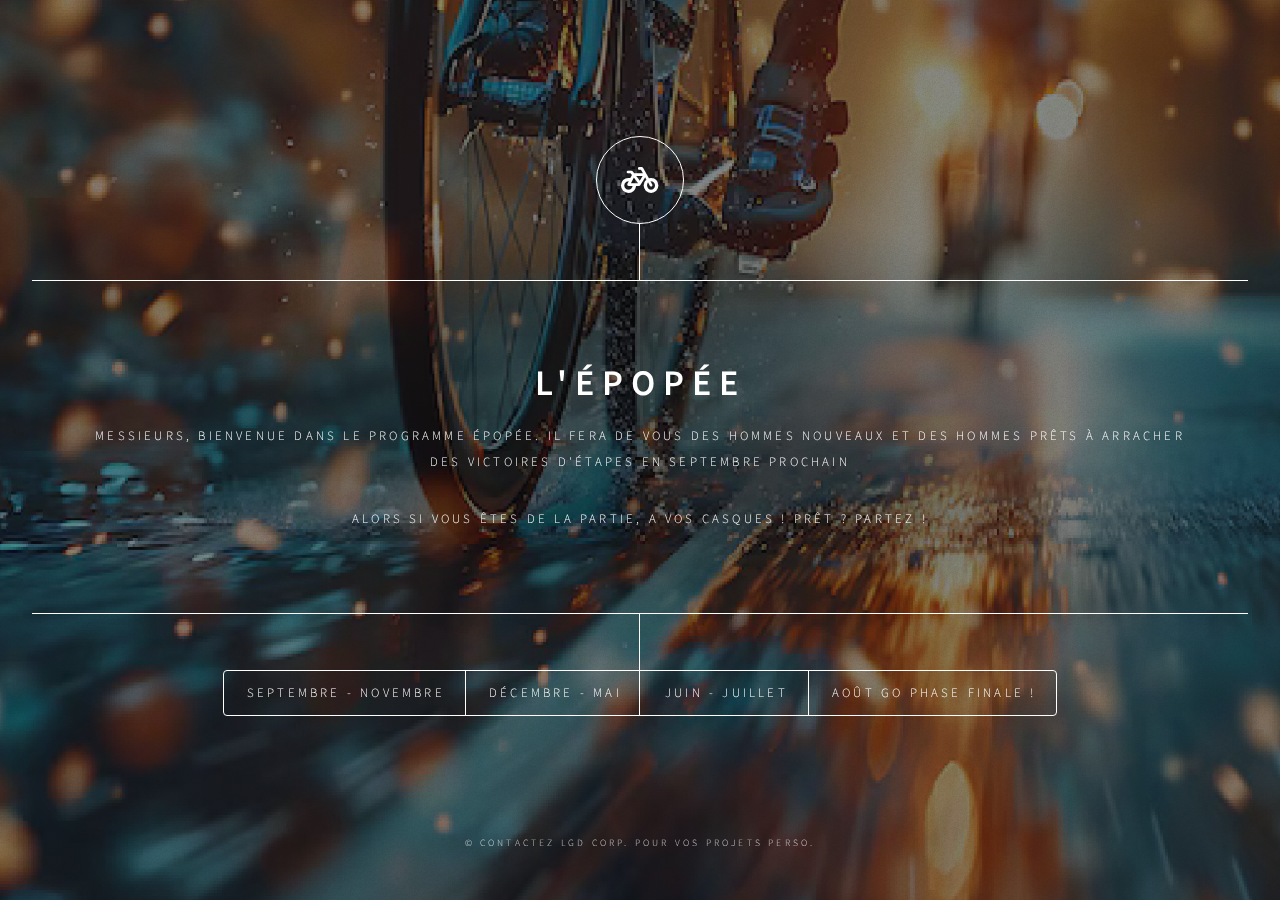
<file: index.html>
<!DOCTYPE HTML>
<html>
	<head>
		<title>Préparation Tour de Normandie Cya World Tour</title>
		<meta charset="utf-8" />
		<meta name="viewport" content="width=device-width, initial-scale=1, user-scalable=no" />
		<link rel="stylesheet" href="assets/css/main.css" />
		<link rel="stylesheet" href="https://cdnjs.cloudflare.com/ajax/libs/font-awesome/6.0.0-beta3/css/all.min.css">
		<noscript><link rel="stylesheet" href="assets/css/noscript.css" /></noscript>
	</head>
	<body class="is-preload">

		<!-- Wrapper -->
			<div id="wrapper">

				<!-- Header -->
					<header id="header">
						<div class="logo">
							<span class="fa-solid fa-bicycle"></span>
						</div>
						<div class="content">
							<div class="inner">
								<h1>L'ÉPOPÉE</h1>
								<p>Messieurs, bienvenue dans le programme ÉPOPÉE. Il fera de vous des hommes nouveaux et des hommes prêts à arracher des victoires d'étapes en Septembre prochain </p>
								<p>Alors si vous êtes de la partie, A VOS CASQUES ! PRÊT ? PARTEZ !</p>
							</div>
						</div>
						<nav>
							<ul>
								<li><a href="#intro">Septembre - Novembre</a></li>
								<li><a href="#work">Décembre - Mai</a></li>
								<li><a href="#contact">Juin - Juillet</a></li>
								<li><a href="#element"> Août Go Phase finale ! </a></li>
							</ul>
						</nav>
					</header>

				<!-- Main -->
					<div id="main">

						<!-- Intro -->
						<article id="intro">
							<div id="navigation">
								<a id="prevArrow" class="nav-arrow" href="index.html"><i class="fas fa-arrow-left"></i></a>
								<a id="nextArrow" class="nav-arrow" href="#work"><i class="fas fa-arrow-right"></i></a>
							</div>
							<h2 class="major center-title">Septembre - Novembre</h2>
							<span class="image main"><img src="images/Remise_en_forme.jpg" alt="" /></span>
							<p>Durée : <strong>8 Semaines</strong>.<br> Phase : <strong>Préparation générale</strong> </p>

							<!-- Table -->
							<table>
								<thead>
									<tr>
										<th>Fréquence</th>
										<th>Type d'effort</th>
										<th>Description</th>
									</tr>
								</thead>
								<tbody>
									<tr>
										<td>2x par semaine</td>
										<td>Endurance / Cardio</td>
										<td>Rythme modéré, Course ou Natation Objectif : 45-60min</td>
									</tr>
									<tr>
										<td>2x par semaine</td>
										<td>Renforcement musculaire</td>
										<td>3 séries: <br> 10 Squats , 20 fentes, 1min planche, 15 pompes</td>
									</tr>
									<tr>
										<td>1x par semaine</td>
										<td>Souplesse / Mobilité</td>
										<td>Yoga ou stretching pour améliorer la flexibilité et prévenir les blessures.</td>
									</tr>
								</tbody>
							</table>
						</article>

						<!-- Work -->
							<article id="work">
								<div id="navigation">
									<a id="prevArrow" class="nav-arrow" href="#intro"><i class="fas fa-arrow-left"></i></a>
									<a id="nextArrow" class="nav-arrow" href="#contact"><i class="fas fa-arrow-right"></i></a>
								</div>
								<h2 class="major center-title">Décembre - Mai</h2>
								<span class="image main"><img src="images/Bien_en_forme.jpg" alt="" /></span>
								<p>Durée : <strong>16 Semaines</strong>.<br> Phase : <strong>Perfectionnement de l'état général</strong> </p>

								<table>
									<thead>
										<tr>
											<th>Fréquence</th>
											<th>Type d'effort</th>
											<th>Description</th>
										</tr>
									</thead>
									<tbody>
										<tr>
											<td>1x par semaine</td>
											<td>Endurance longue</td>
											<td>Rythme constant, Course <br> Objectif : 60-90 min</td>
										</tr>
										<tr>
											<td>2x par semaine</td>
											<td>Resistance à l'effort</td>
											<td>Fractionné de haute intensité <br> 5 min echauffement lent <br> 10 rep (30 sec intense - 30 sec lent) <br> 5 min de récup</td>
										</tr>
										<tr>
											<td>2x par semaine</td>
											<td>Renforcement musculaire lesté</td>
											<td>3 séries: <br> 15 Squats , 20 fentes, 1'30 planche, 20 pompes</td>
										</tr>
									</tbody>
								</table>
							</article>

						<!-- Contact -->
						<article id="contact">
							<div id="navigation">
								<a id="prevArrow" class="nav-arrow" href="#work"><i class="fas fa-arrow-left"></i></a>
								<a id="nextArrow" class="nav-arrow" href="#element"><i class="fas fa-arrow-right"></i></a>
							</div>
							<h2 class="major center-title">Juin - Juillet</h2>
							<span class="image main"><img src="images/cycliste_débutant.jpg" alt="" /></span>
							<p>Durée : <strong>8 Semaines</strong>.<br> Phase : <strong>Prise en main du vélo</strong> </p>
							
							<!-- Tableau pour la semaine A -->
							<h3>Semaine A</h3>
							<table>
								<thead>
									<tr>
										<th>Fréquence</th>
										<th>Type d'effort</th>
										<th>Description</th>
									</tr>
								</thead>
								<tbody>
									<tr>
										<td>2x par semaine</td>
										<td>Sorties en vélo longues</td>
										<td>1h30-2h à intensité modérée. Focus sur la technique (positionnement, pédalage fluide).</td>
									</tr>
									<tr>
										<td>1x par semaine</td>
										<td>Renforcement musculaire ciblé</td>
										<td>Séance avec un focus sur les jambes <br>
											3 série :  10 squats, 20 fentes, 16 squats bulgare.</td>
									</tr>
									<tr>
										<td>1x par semaine</td>
										<td>Cardio croisé</td>
										<td>Course ou natation pour maintenir l’endurance<br> Pas de vitesse, 45min</td>
									</tr>
								</tbody>
							</table>
							
							<!-- Tableau pour la semaine B -->
							<h3>Semaine B</h3>
							<table>
								<thead>
									<tr>
										<th>Fréquence</th>
										<th>Type d'effort</th>
										<th>Description</th>
									</tr>
								</thead>
								<tbody>
									<tr>
										<td>1x par semaine</td>
										<td>Fractionnés en vélo</td>
										<td>Sortie Soutenue avec accélérations en côtes ou sprints pour améliorer la puissance.</td>
									</tr>
									<tr>
										<td>1x par semaine</td>
										<td>Sorties longues</td>
										<td>Sortie de 2h30-3h, travaille sur la gestion d’effort et l’endurance.</td>
									</tr>
									<tr>
										<td>1x par semaine</td>
										<td>Renforcement musculaire léger</td>
										<td>Même programme, réduction des charges / répétitions pour éviter de surcharger le corps.</td>
									</tr>
								</tbody>
							</table>	
						</article>
						
						<!-- Elements -->
						<article id="element">
							<div id="navigation">
								<a id="prevArrow" class="nav-arrow" href="#contact"><i class="fas fa-arrow-left"></i></a>
							</div>
							<h2 class="major center-title">Août - maillot Jaune</h2>
							<span class="image main"><img src="images/champions.jpg" alt="" /></span>
							<p>Durée : <strong>3 Semaines</strong>.<br> Phase : <strong>Objectif champions du monde</strong> </p>

							<table>
								<thead>
									<tr>
										<th>Fréquence</th>
										<th>Type d'effort</th>
										<th>Description</th>
									</tr>
								</thead>
								<tbody>
									<tr>
										<td>1x par semaine</td>
										<td>Simulation de course</td>
										<td>100km dans les puys d'auvergne <br> Objectif : reproduire notre course, apprendre à rouler ensemble</td>
									</tr>
									<tr>
										<td>1x par semaine</td>
										<td>Sortie de 3 ou 4 heures</td>
										<td>Endurance de longue durée</td>
									</tr>
									<tr>
										<td>Les autres jours</td>
										<td>Repos actif et récupération</td>
										<td>Priorise la récupération avec du stretching, du yoga, et de courtes sorties à faible intensité</td>
									</tr>
								</tbody>
							</table>
						</article>
					</article>
					</div>

				<!-- Footer -->
					<footer id="footer">
						<p class="copyright">&copy; Contactez LGD Corp. pour vos projets perso</a>.</p>
					</footer>

			</div>

		<!-- BG -->
			<div id="bg"></div>

		<!-- Scripts -->
			<script src="assets/js/jquery.min.js"></script>
			<script src="assets/js/browser.min.js"></script>
			<script src="assets/js/breakpoints.min.js"></script>
			<script src="assets/js/util.js"></script>
			<script src="assets/js/main.js"></script>

	</body>
</html>
</file>
<file: assets/css/noscript.css>
/*
	Dimension by HTML5 UP
	html5up.net | @ajlkn
	Free for personal and commercial use under the CCA 3.0 license (html5up.net/license)
*/

/* BG */

	body.is-preload #bg:before {
		background-color: transparent;
	}

/* Header */

	body.is-preload #header {
		-moz-filter: none;
		-webkit-filter: none;
		-ms-filter: none;
		filter: none;
	}

		body.is-preload #header > * {
			opacity: 1;
		}

		body.is-preload #header .content .inner {
			max-height: none;
			padding: 3rem 2rem;
			opacity: 1;
		}

/* Main */

	#main article {
		opacity: 1;
		margin: 4rem 0 0 0;
	}
</file>
<file: assets/css/main.css>
@import url(fontawesome-all.min.css);
@import url("https://fonts.googleapis.com/css?family=Source+Sans+Pro:300italic,600italic,300,600");

/*
	Dimension by HTML5 UP
	html5up.net | @ajlkn
	Free for personal and commercial use under the CCA 3.0 license (html5up.net/license)
*/

html, body, div, span, applet, object,
iframe, h1, h2, h3, h4, h5, h6, p, blockquote,
pre, a, abbr, acronym, address, big, cite,
code, del, dfn, em, img, ins, kbd, q, s, samp,
small, strike, strong, sub, sup, tt, var, b,
u, i, center, dl, dt, dd, ol, ul, li, fieldset,
form, label, legend, table, caption, tbody,
tfoot, thead, tr, th, td, article, aside,
canvas, details, embed, figure, figcaption,
footer, header, hgroup, menu, nav, output, ruby,
section, summary, time, mark, audio, video {
	margin: 0;
	padding: 0;
	border: 0;
	font-size: 100%;
	font: inherit;
	vertical-align: baseline;}

article, aside, details, figcaption, figure,
footer, header, hgroup, menu, nav, section {
	display: block;}

body {
	line-height: 1;
}

ol, ul {
	list-style: none;
}

blockquote, q {
	quotes: none;
}

	blockquote:before, blockquote:after, q:before, q:after {
		content: '';
		content: none;
	}

table {
	border-collapse: collapse;
	border-spacing: 0;
}

body {
	-webkit-text-size-adjust: none;
}

mark {
	background-color: transparent;
	color: inherit;
}

input::-moz-focus-inner {
	border: 0;
	padding: 0;
}

input, select, textarea {
	-moz-appearance: none;
	-webkit-appearance: none;
	-ms-appearance: none;
	appearance: none;
}

/* Basic */

	@-ms-viewport {
		width: device-width;
	}

	@media screen and (max-width: 480px) {

		html, body {
			min-width: 320px;
		}

	}

	html {
		box-sizing: border-box;
	}

	*, *:before, *:after {
		box-sizing: inherit;
	}

	body {
		background: #1b1f22;
	}

		body.is-preload *, body.is-preload *:before, body.is-preload *:after {
			-moz-animation: none !important;
			-webkit-animation: none !important;
			-ms-animation: none !important;
			animation: none !important;
			-moz-transition: none !important;
			-webkit-transition: none !important;
			-ms-transition: none !important;
			transition: none !important;
		}

/* Type */

	html {
		font-size: 16pt;
	}

		@media screen and (max-width: 1680px) {

			html {
				font-size: 12pt;
			}

		}

		@media screen and (max-width: 736px) {

			html {
				font-size: 11pt;
			}

		}

		@media screen and (max-width: 360px) {

			html {
				font-size: 10pt;
			}

		}

	body, input, select, textarea {
		color: #ffffff;
		font-family: "Source Sans Pro", sans-serif;
		font-weight: 300;
		font-size: 1rem;
		line-height: 1.65;
	}

	a {
		-moz-transition: color 0.2s ease-in-out, background-color 0.2s ease-in-out, border-bottom-color 0.2s ease-in-out;
		-webkit-transition: color 0.2s ease-in-out, background-color 0.2s ease-in-out, border-bottom-color 0.2s ease-in-out;
		-ms-transition: color 0.2s ease-in-out, background-color 0.2s ease-in-out, border-bottom-color 0.2s ease-in-out;
		transition: color 0.2s ease-in-out, background-color 0.2s ease-in-out, border-bottom-color 0.2s ease-in-out;
		border-bottom: dotted 1px rgba(255, 255, 255, 0.5);
		text-decoration: none;
		color: inherit;
	}

		a:hover {
			border-bottom-color: transparent;
		}

	strong, b {
		color: #ffffff;
		font-weight: 600;
	}

	em, i {
		font-style: italic;
	}

	p {
		margin: 0 0 2rem 0;
	}

	h1, h2, h3, h4, h5, h6 {
		color: #ffffff;
		font-weight: 600;
		line-height: 1.5;
		margin: 0 0 1rem 0;
		text-transform: uppercase;
		letter-spacing: 0.2rem;
	}

		h1 a, h2 a, h3 a, h4 a, h5 a, h6 a {
			color: inherit;
			text-decoration: none;
		}

		h1.major, h3.major, h4.major, h5.major, h6.major {
			border-bottom: solid 1px #ffffff;
			width: -moz-max-content;
			width: -webkit-max-content;
			width: -ms-max-content;
			width: max-content;
			padding-bottom: 0.5rem;
			margin: 0 0 2rem 0;
		}

	h1 {
		font-size: 2.25rem;
		line-height: 1.3;
		letter-spacing: 0.5rem;
	}

	h2 {
		font-size: 1.5rem;
		line-height: 1.4;
		letter-spacing: 0.5rem;
	}

	h3 {
		font-size: 1rem;
	}

	h4 {
		font-size: 0.8rem;
	}

	h5 {
		font-size: 0.7rem;
	}

	h6 {
		font-size: 0.6rem;
	}

	@media screen and (max-width: 736px) {

		h1 {
			font-size: 1.75rem;
			line-height: 1.4;
		}

		h2 {
			font-size: 1.25em;
			line-height: 1.5;
		}

	}

	sub {
		font-size: 0.8rem;
		position: relative;
		top: 0.5rem;
	}

	sup {
		font-size: 0.8rem;
		position: relative;
		top: -0.5rem;
	}

	blockquote {
		border-left: solid 4px #ffffff;
		font-style: italic;
		margin: 0 0 2rem 0;
		padding: 0.5rem 0 0.5rem 2rem;
	}

	code {
		background: rgba(255, 255, 255, 0.075);
		border-radius: 4px;
		font-family: "Courier New", monospace;
		font-size: 0.9rem;
		margin: 0 0.25rem;
		padding: 0.25rem 0.65rem;
	}

	pre {
		-webkit-overflow-scrolling: touch;
		font-family: "Courier New", monospace;
		font-size: 0.9rem;
		margin: 0 0 2rem 0;
	}

		pre code {
			display: block;
			line-height: 1.75;
			padding: 1rem 1.5rem;
			overflow-x: auto;
		}

	hr {
		border: 0;
		border-bottom: solid 1px #ffffff;
		margin: 2.75rem 0;
	}

	.align-left {
		text-align:center;
	}

	.align-center {
		text-align: center;
	}

	.align-right {
		text-align: right;
	}

/* Form */

	form {
		margin: 0 0 2rem 0;
	}

		form > :last-child {
			margin-bottom: 0;
		}

		form > .fields {
			display: -moz-flex;
			display: -webkit-flex;
			display: -ms-flex;
			display: flex;
			-moz-flex-wrap: wrap;
			-webkit-flex-wrap: wrap;
			-ms-flex-wrap: wrap;
			flex-wrap: wrap;
			width: calc(100% + 3rem);
			margin: -1.5rem 0 2rem -1.5rem;
		}

			form > .fields > .field {
				-moz-flex-grow: 0;
				-webkit-flex-grow: 0;
				-ms-flex-grow: 0;
				flex-grow: 0;
				-moz-flex-shrink: 0;
				-webkit-flex-shrink: 0;
				-ms-flex-shrink: 0;
				flex-shrink: 0;
				padding: 1.5rem 0 0 1.5rem;
				width: calc(100% - 1.5rem);
			}

				form > .fields > .field.half {
					width: calc(50% - 0.75rem);
				}

				form > .fields > .field.third {
					width: calc(100%/3 - 0.5rem);
				}

				form > .fields > .field.quarter {
					width: calc(25% - 0.375rem);
				}

		@media screen and (max-width: 480px) {

			form > .fields {
				width: calc(100% + 3rem);
				margin: -1.5rem 0 2rem -1.5rem;
			}

				form > .fields > .field {
					padding: 1.5rem 0 0 1.5rem;
					width: calc(100% - 1.5rem);
				}

					form > .fields > .field.half {
						width: calc(100% - 1.5rem);
					}

					form > .fields > .field.third {
						width: calc(100% - 1.5rem);
					}

					form > .fields > .field.quarter {
						width: calc(100% - 1.5rem);
					}

		}

	label {
		color: #ffffff;
		display: block;
		font-size: 0.8rem;
		font-weight: 300;
		letter-spacing: 0.2rem;
		line-height: 1.5;
		margin: 0 0 1rem 0;
		text-transform: uppercase;
	}

	input[type="text"],
	input[type="password"],
	input[type="email"],
	input[type="tel"],
	select,
	textarea {
		-moz-appearance: none;
		-webkit-appearance: none;
		-ms-appearance: none;
		appearance: none;
		-moz-transition: border-color 0.2s ease-in-out, box-shadow 0.2s ease-in-out, background-color 0.2s ease-in-out;
		-webkit-transition: border-color 0.2s ease-in-out, box-shadow 0.2s ease-in-out, background-color 0.2s ease-in-out;
		-ms-transition: border-color 0.2s ease-in-out, box-shadow 0.2s ease-in-out, background-color 0.2s ease-in-out;
		transition: border-color 0.2s ease-in-out, box-shadow 0.2s ease-in-out, background-color 0.2s ease-in-out;
		background-color: transparent;
		border-radius: 4px;
		border: solid 1px #ffffff;
		color: inherit;
		display: block;
		outline: 0;
		padding: 0 1rem;
		text-decoration: none;
		width: 100%;
	}

		input[type="text"]:invalid,
		input[type="password"]:invalid,
		input[type="email"]:invalid,
		input[type="tel"]:invalid,
		select:invalid,
		textarea:invalid {
			box-shadow: none;
		}

		input[type="text"]:focus,
		input[type="password"]:focus,
		input[type="email"]:focus,
		input[type="tel"]:focus,
		select:focus,
		textarea:focus {
			background: rgba(255, 255, 255, 0.075);
			border-color: #ffffff;
			box-shadow: 0 0 0 1px #ffffff;
		}

	select {
		background-image: url("data:image/svg+xml;charset=utf8,%3Csvg xmlns='http://www.w3.org/2000/svg' width='40' height='40' preserveAspectRatio='none' viewBox='0 0 40 40'%3E%3Cpath d='M9.4,12.3l10.4,10.4l10.4-10.4c0.2-0.2,0.5-0.4,0.9-0.4c0.3,0,0.6,0.1,0.9,0.4l3.3,3.3c0.2,0.2,0.4,0.5,0.4,0.9 c0,0.4-0.1,0.6-0.4,0.9L20.7,31.9c-0.2,0.2-0.5,0.4-0.9,0.4c-0.3,0-0.6-0.1-0.9-0.4L4.3,17.3c-0.2-0.2-0.4-0.5-0.4-0.9 c0-0.4,0.1-0.6,0.4-0.9l3.3-3.3c0.2-0.2,0.5-0.4,0.9-0.4S9.1,12.1,9.4,12.3z' fill='%23ffffff' /%3E%3C/svg%3E");
		background-size: 1.25rem;
		background-repeat: no-repeat;
		background-position: calc(100% - 1rem) center;
		height: 2.75rem;
		padding-right: 2.75rem;
		text-overflow: ellipsis;
	}

		select option {
			color: #ffffff;
			background: #1b1f22;
		}

		select:focus::-ms-value {
			background-color: transparent;
		}

		select::-ms-expand {
			display: none;
		}

	input[type="text"],
	input[type="password"],
	input[type="email"],
	select {
		height: 2.75rem;
	}

	textarea {
		padding: 0.75rem 1rem;
	}

	input[type="checkbox"],
	input[type="radio"] {
		-moz-appearance: none;
		-webkit-appearance: none;
		-ms-appearance: none;
		appearance: none;
		display: block;
		float: left;
		margin-right: -2rem;
		opacity: 0;
		width: 1rem;
		z-index: -1;
	}

		input[type="checkbox"] + label,
		input[type="radio"] + label {
			text-decoration: none;
			-moz-user-select: none;
			-webkit-user-select: none;
			-ms-user-select: none;
			user-select: none;
			color: #ffffff;
			cursor: pointer;
			display: inline-block;
			font-size: 0.8rem;
			font-weight: 300;
			margin: 0 0 0.5rem 0;
			padding-left: 2.65rem;
			padding-right: 0.75rem;
			position: relative;
		}

			input[type="checkbox"] + label:before,
			input[type="radio"] + label:before {
				-moz-osx-font-smoothing: grayscale;
				-webkit-font-smoothing: antialiased;
				display: inline-block;
				font-style: normal;
				font-variant: normal;
				text-rendering: auto;
				line-height: 1;
				text-transform: none !important;
				font-family: 'Font Awesome 5 Free';
				font-weight: 900;
			}

			input[type="checkbox"] + label:before,
			input[type="radio"] + label:before {
				-moz-transition: border-color 0.2s ease-in-out, box-shadow 0.2s ease-in-out, background-color 0.2s ease-in-out;
				-webkit-transition: border-color 0.2s ease-in-out, box-shadow 0.2s ease-in-out, background-color 0.2s ease-in-out;
				-ms-transition: border-color 0.2s ease-in-out, box-shadow 0.2s ease-in-out, background-color 0.2s ease-in-out;
				transition: border-color 0.2s ease-in-out, box-shadow 0.2s ease-in-out, background-color 0.2s ease-in-out;
				border-radius: 4px;
				border: solid 1px #ffffff;
				content: '';
				display: inline-block;
				height: 1.65rem;
				left: 0;
				line-height: 1.65rem;
				position: absolute;
				text-align: center;
				top: -0.15rem;
				width: 1.65rem;
			}

		input[type="checkbox"]:checked + label:before,
		input[type="radio"]:checked + label:before {
			background: #ffffff !important;
			border-color: #ffffff !important;
			color: #1b1f22;
			content: '\f00c';
		}

		input[type="checkbox"]:focus + label:before,
		input[type="radio"]:focus + label:before {
			background: rgba(255, 255, 255, 0.075);
			border-color: #ffffff;
			box-shadow: 0 0 0 1px #ffffff;
		}

	input[type="checkbox"] + label:before {
		border-radius: 4px;
	}

	input[type="radio"] + label:before {
		border-radius: 100%;
	}

	::-webkit-input-placeholder {
		color: rgba(255, 255, 255, 0.5) !important;
		opacity: 1.0;
	}

	:-moz-placeholder {
		color: rgba(255, 255, 255, 0.5) !important;
		opacity: 1.0;
	}

	::-moz-placeholder {
		color: rgba(255, 255, 255, 0.5) !important;
		opacity: 1.0;
	}

	:-ms-input-placeholder {
		color: rgba(255, 255, 255, 0.5) !important;
		opacity: 1.0;
	}

	.formerize-placeholder {
		color: rgba(255, 255, 255, 0.5) !important;
		opacity: 1.0;
	}

/* Box */

	.box {
		border-radius: 4px;
		border: solid 1px #ffffff;
		margin-bottom: 2rem;
		padding: 1.5em;
	}

		.box > :last-child,
		.box > :last-child > :last-child,
		.box > :last-child > :last-child > :last-child {
			margin-bottom: 0;
		}

		.box.alt {
			border: 0;
			border-radius: 0;
			padding: 0;
		}

/* Icon */

	.icon {
		text-decoration: none;
		border-bottom: none;
		position: relative;
	}

		.icon:before {
			-moz-osx-font-smoothing: grayscale;
			-webkit-font-smoothing: antialiased;
			display: inline-block;
			font-style: normal;
			font-variant: normal;
			text-rendering: auto;
			line-height: 1;
			text-transform: none !important;
			font-family: 'Font Awesome 5 Free';
			font-weight: 400;
		}

		.icon > .label {
			display: none;
		}

		.icon:before {
			line-height: inherit;
		}

		.icon.solid:before {
			font-weight: 900;
		}

		.icon.brands:before {
			font-family: 'Font Awesome 5 Brands';
		}

/* Image */

	.image {
		border-radius: 4px;
		border: 0;
		display: inline-block;
		position: relative;
	}

		.image:before {
			pointer-events: none;
			background-image: url("../../images/overlay.png");
			background-color: rgba(19, 21, 25, 0.5);
			border-radius: 4px;
			content: '';
			display: block;
			height: 100%;
			left: 0;
			opacity: 0.5;
			position: absolute;
			top: 0;
			width: 100%;
		}

		.image img {
			border-radius: 4px;
			display: block;
		}

		.image.left, .image.right {
			max-width: 40%;
		}

			.image.left img, .image.right img {
				width: 100%;
			}

		.image.left {
			float: left;
			padding: 0 1.5em 1em 0;
			top: 0.25em;
		}

		.image.right {
			float: right;
			padding: 0 0 1em 1.5em;
			top: 0.25em;
		}

		.image.fit {
			display: block;
			margin: 0 0 2rem 0;
			width: 100%;
		}

			.image.fit img {
				width: 100%;
			}

		.image.main {
			display: block;
			margin: 2.5rem 0;
			width: 100%;
		}

			.image.main img {
				width: 100%;
			}

		@media screen and (max-width: 736px) {

			.image.main {
				margin: 2rem 0;
			}

		}

		@media screen and (max-width: 480px) {

			.image.main {
				margin: 1.5rem 0;
			}

		}

/* List */

	ol {
		list-style: decimal;
		margin: 0 0 2rem 0;
		padding-left: 1.25em;
	}

		ol li {
			padding-left: 0.25em;
		}

	ul {
		list-style: disc;
		margin: 0 0 2rem 0;
		padding-left: 1em;
	}

		ul li {
			padding-left: 0.5em;
		}

		ul.alt {
			list-style: none;
			padding-left: 0;
		}

			ul.alt li {
				border-top: solid 1px #ffffff;
				padding: 0.5em 0;
			}

				ul.alt li:first-child {
					border-top: 0;
					padding-top: 0;
				}

	dl {
		margin: 0 0 2rem 0;
	}

		dl dt {
			display: block;
			font-weight: 600;
			margin: 0 0 1rem 0;
		}

		dl dd {
			margin-left: 2rem;
		}

/* Actions */

	ul.actions {
		display: -moz-flex;
		display: -webkit-flex;
		display: -ms-flex;
		display: flex;
		cursor: default;
		list-style: none;
		margin-left: -1rem;
		padding-left: 0;
	}

		ul.actions li {
			padding: 0 0 0 1rem;
			vertical-align: middle;
		}

		ul.actions.special {
			-moz-justify-content: center;
			-webkit-justify-content: center;
			-ms-justify-content: center;
			justify-content: center;
			width: 100%;
			margin-left: 0;
		}

			ul.actions.special li:first-child {
				padding-left: 0;
			}

		ul.actions.stacked {
			-moz-flex-direction: column;
			-webkit-flex-direction: column;
			-ms-flex-direction: column;
			flex-direction: column;
			margin-left: 0;
		}

			ul.actions.stacked li {
				padding: 1.3rem 0 0 0;
			}

				ul.actions.stacked li:first-child {
					padding-top: 0;
				}

		ul.actions.fit {
			width: calc(100% + 1rem);
		}

			ul.actions.fit li {
				-moz-flex-grow: 1;
				-webkit-flex-grow: 1;
				-ms-flex-grow: 1;
				flex-grow: 1;
				-moz-flex-shrink: 1;
				-webkit-flex-shrink: 1;
				-ms-flex-shrink: 1;
				flex-shrink: 1;
				width: 100%;
			}

				ul.actions.fit li > * {
					width: 100%;
				}

			ul.actions.fit.stacked {
				width: 100%;
			}

		@media screen and (max-width: 480px) {

			ul.actions:not(.fixed) {
				-moz-flex-direction: column;
				-webkit-flex-direction: column;
				-ms-flex-direction: column;
				flex-direction: column;
				margin-left: 0;
				width: 100% !important;
			}

				ul.actions:not(.fixed) li {
					-moz-flex-grow: 1;
					-webkit-flex-grow: 1;
					-ms-flex-grow: 1;
					flex-grow: 1;
					-moz-flex-shrink: 1;
					-webkit-flex-shrink: 1;
					-ms-flex-shrink: 1;
					flex-shrink: 1;
					padding: 1rem 0 0 0;
					text-align: center;
					width: 100%;
				}

					ul.actions:not(.fixed) li > * {
						width: 100%;
					}

					ul.actions:not(.fixed) li:first-child {
						padding-top: 0;
					}

					ul.actions:not(.fixed) li input[type="submit"],
					ul.actions:not(.fixed) li input[type="reset"],
					ul.actions:not(.fixed) li input[type="button"],
					ul.actions:not(.fixed) li button,
					ul.actions:not(.fixed) li .button {
						width: 100%;
					}

						ul.actions:not(.fixed) li input[type="submit"].icon:before,
						ul.actions:not(.fixed) li input[type="reset"].icon:before,
						ul.actions:not(.fixed) li input[type="button"].icon:before,
						ul.actions:not(.fixed) li button.icon:before,
						ul.actions:not(.fixed) li .button.icon:before {
							margin-left: -0.5em;
						}

		}

/* Icons */

	.fa-solid{
		font-size: 30px;
	}
	ul.icons {
		cursor: default;
		list-style: none;
		padding-left: 0;
	}

		ul.icons li {
			display: inline-block;
			padding: 0 0.75em 0 0;
		}

			ul.icons li:last-child {
				padding-right: 0;
			}

			ul.icons li a {
				border-radius: 100%;
				box-shadow: inset 0 0 0 1px #ffffff;
				display: inline-block;
				height: 2.25rem;
				line-height: 2.25rem; 
				text-align: center;
				width: 2.25rem; 
				font-size: 30px; 
			}

				ul.icons li a:hover {
					background-color: rgba(255, 255, 255, 0.075);
				}

				ul.icons li a:active {
					background-color: rgba(255, 255, 255, 0.175);
				}

/* Table */

	.table-wrapper {
		-webkit-overflow-scrolling: touch;
		overflow-x: auto;
	}

	table {
		margin: 0 0 2rem 0;
		width: 100%;
	}

		table tbody tr {
			border: solid 1px #ffffff;
			border-left: 0;
			border-right: 0;
		}

			table tbody tr:nth-child(2n + 1) {
				background-color: rgba(255, 255, 255, 0.075);
			}

		table td {
			padding: 0.75em 0.75em;
			text-align: center;
			vertical-align: middle;
		}

		table th {
			color: #ffffff;
			font-size: 0.9em;
			font-weight: 600;
			padding: 0 0.75em 0.75em 0.75em;
			text-align: center;
		}

		table thead {
			border-bottom: solid 2px #ffffff;
		}

		table tfoot {
			border-top: solid 2px #ffffff;
		}

		table.alt {
			border-collapse: separate;
		}

			table.alt tbody tr td {
				border: solid 1px #ffffff;
				border-left-width: 0;
				border-top-width: 0;
			}

				table.alt tbody tr td:first-child {
					border-left-width: 1px;
				}

			table.alt tbody tr:first-child td {
				border-top-width: 1px;
			}

			table.alt thead {
				border-bottom: 0;
			}

			table.alt tfoot {
				border-top: 0;
			}

/* Button */

	input[type="submit"],
	input[type="reset"],
	input[type="button"],
	button,
	.button {
		-moz-appearance: none;
		-webkit-appearance: none;
		-ms-appearance: none;
		appearance: none;
		-moz-transition: background-color 0.2s ease-in-out, color 0.2s ease-in-out;
		-webkit-transition: background-color 0.2s ease-in-out, color 0.2s ease-in-out;
		-ms-transition: background-color 0.2s ease-in-out, color 0.2s ease-in-out;
		transition: background-color 0.2s ease-in-out, color 0.2s ease-in-out;
		background-color: transparent;
		border-radius: 4px;
		border: 0;
		box-shadow: inset 0 0 0 1px #ffffff;
		color: #ffffff !important;
		cursor: pointer;
		display: inline-block;
		font-size: 0.8rem;
		font-weight: 300;
		height: 2.75rem;
		letter-spacing: 0.2rem;
		line-height: 2.75rem;
		outline: 0;
		padding: 0 1.25rem 0 1.35rem;
		text-align: center;
		text-decoration: none;
		text-transform: uppercase;
		white-space: nowrap;
	}

		input[type="submit"]:hover,
		input[type="reset"]:hover,
		input[type="button"]:hover,
		button:hover,
		.button:hover {
			background-color: rgba(255, 255, 255, 0.075);
		}

		input[type="submit"]:active,
		input[type="reset"]:active,
		input[type="button"]:active,
		button:active,
		.button:active {
			background-color: rgba(255, 255, 255, 0.175);
		}

		input[type="submit"].icon:before,
		input[type="reset"].icon:before,
		input[type="button"].icon:before,
		button.icon:before,
		.button.icon:before {
			margin-right: 0.5em;
		}

		input[type="submit"].fit,
		input[type="reset"].fit,
		input[type="button"].fit,
		button.fit,
		.button.fit {
			width: 100%;
		}

		input[type="submit"].small,
		input[type="reset"].small,
		input[type="button"].small,
		button.small,
		.button.small {
			font-size: 0.6rem;
			height: 2.0625rem;
			line-height: 2.0625rem;
		}

		input[type="submit"].primary,
		input[type="reset"].primary,
		input[type="button"].primary,
		button.primary,
		.button.primary {
			background-color: #ffffff;
			color: #1b1f22 !important;
			font-weight: 600;
		}

		input[type="submit"].disabled, input[type="submit"]:disabled,
		input[type="reset"].disabled,
		input[type="reset"]:disabled,
		input[type="button"].disabled,
		input[type="button"]:disabled,
		button.disabled,
		button:disabled,
		.button.disabled,
		.button:disabled {
			pointer-events: none;
			cursor: default;
			opacity: 0.25;
		}

	input[type="submit"],
	input[type="reset"],
	input[type="button"],
	button {
		line-height: calc(2.75rem - 2px);
	}

/* BG */

	#bg {
		-moz-transform: scale(1.0);
		-webkit-transform: scale(1.0);
		-ms-transform: scale(1.0);
		transform: scale(1.0);
		-webkit-backface-visibility: hidden;
		position: fixed;
		top: 0;
		left: 0;
		width: 100%;
		height: 100vh;
		z-index: 1;
	}

		#bg:before, #bg:after {
			content: '';
			display: block;
			position: absolute;
			top: 0;
			left: 0;
			width: 100%;
			height: 100%;
		}

		#bg:before {
			-moz-transition: background-color 2.5s ease-in-out;
			-webkit-transition: background-color 2.5s ease-in-out;
			-ms-transition: background-color 2.5s ease-in-out;
			transition: background-color 2.5s ease-in-out;
			-moz-transition-delay: 0.75s;
			-webkit-transition-delay: 0.75s;
			-ms-transition-delay: 0.75s;
			transition-delay: 0.75s;
			background-image: linear-gradient(to top, rgba(19, 21, 25, 0.5), rgba(19, 21, 25, 0.5)), url("../../images/overlay.png");
			background-size: auto,
 256px 256px;
			background-position: center,
 center;
			background-repeat: no-repeat,
 repeat;
			z-index: 2;
		}

		#bg:after {
			-moz-transform: scale(1.125);
			-webkit-transform: scale(1.125);
			-ms-transform: scale(1.125);
			transform: scale(1.125);
			-moz-transition: -moz-transform 0.325s ease-in-out, -moz-filter 0.325s ease-in-out;
			-webkit-transition: -webkit-transform 0.325s ease-in-out, -webkit-filter 0.325s ease-in-out;
			-ms-transition: -ms-transform 0.325s ease-in-out, -ms-filter 0.325s ease-in-out;
			transition: transform 0.325s ease-in-out, filter 0.325s ease-in-out;
			background-image: url("../../images/fond_écran.jpg");
			background-position: center;
			background-size: cover;
			background-repeat: no-repeat;
			z-index: 1;
		}

		body.is-article-visible #bg:after {
			-moz-transform: scale(1.0825);
			-webkit-transform: scale(1.0825);
			-ms-transform: scale(1.0825);
			transform: scale(1.0825);
			-moz-filter: blur(0.2rem);
			-webkit-filter: blur(0.2rem);
			-ms-filter: blur(0.2rem);
			filter: blur(0.2rem);
		}

		body.is-preload #bg:before {
			background-color: #000000;
		}

/* Wrapper */

	#wrapper {
		display: -moz-flex;
		display: -webkit-flex;
		display: -ms-flex;
		display: flex;
		-moz-flex-direction: column;
		-webkit-flex-direction: column;
		-ms-flex-direction: column;
		flex-direction: column;
		-moz-align-items: center;
		-webkit-align-items: center;
		-ms-align-items: center;
		align-items: center;
		-moz-justify-content: space-between;
		-webkit-justify-content: space-between;
		-ms-justify-content: space-between;
		justify-content: space-between;
		position: relative;
		min-height: 100vh;
		width: 100%;
		padding: 4rem 2rem;
		z-index: 3;
	}

		#wrapper:before {
			content: '';
			display: block;
		}

		@media screen and (max-width: 1680px) {

			#wrapper {
				padding: 3rem 2rem;
			}

		}

		@media screen and (max-width: 736px) {

			#wrapper {
				padding: 2rem 1rem;
			}

		}

		@media screen and (max-width: 480px) {

			#wrapper {
				padding: 1rem;
			}

		}

/* Header */

	#header {
		display: -moz-flex;
		display: -webkit-flex;
		display: -ms-flex;
		display: flex;
		-moz-flex-direction: column;
		-webkit-flex-direction: column;
		-ms-flex-direction: column;
		flex-direction: column;
		-moz-align-items: center;
		-webkit-align-items: center;
		-ms-align-items: center;
		align-items: center;
		-moz-transition: -moz-transform 0.325s ease-in-out, -moz-filter 0.325s ease-in-out, opacity 0.325s ease-in-out;
		-webkit-transition: -webkit-transform 0.325s ease-in-out, -webkit-filter 0.325s ease-in-out, opacity 0.325s ease-in-out;
		-ms-transition: -ms-transform 0.325s ease-in-out, -ms-filter 0.325s ease-in-out, opacity 0.325s ease-in-out;
		transition: transform 0.325s ease-in-out, filter 0.325s ease-in-out, opacity 0.325s ease-in-out;
		background-image: -moz-radial-gradient(rgba(0, 0, 0, 0.25) 25%, rgba(0, 0, 0, 0) 55%);
		background-image: -webkit-radial-gradient(rgba(0, 0, 0, 0.25) 25%, rgba(0, 0, 0, 0) 55%);
		background-image: -ms-radial-gradient(rgba(0, 0, 0, 0.25) 25%, rgba(0, 0, 0, 0) 55%);
		background-image: radial-gradient(rgba(0, 0, 0, 0.25) 25%, rgba(0, 0, 0, 0) 55%);
		max-width: 100%;
		text-align: center;
	}

		#header > * {
			-moz-transition: opacity 0.325s ease-in-out;
			-webkit-transition: opacity 0.325s ease-in-out;
			-ms-transition: opacity 0.325s ease-in-out;
			transition: opacity 0.325s ease-in-out;
			position: relative;
			margin-top: 3.5rem;
		}

			#header > *:before {
				content: '';
				display: block;
				position: absolute;
				top: calc(-3.5rem - 1px);
				left: calc(50% - 1px);
				width: 1px;
				height: calc(3.5rem + 1px);
				background: #ffffff;
			}

		#header > :first-child {
			margin-top: 0;
		}

			#header > :first-child:before {
				display: none;
			}

		#header .logo {
			width: 5.5rem;
			height: 5.5rem;
			line-height: 6.2rem;
			border: solid 1px #ffffff;
			border-radius: 100%;
		}

			#header .logo .icon:before {
				font-size: 2rem;
			}

		#header .content {
			border-style: solid;
			border-color: #ffffff;
			border-top-width: 1px;
			border-bottom-width: 1px;
			max-width: 100%;
			padding: 2rem 1rem;
		}

			#header .content .inner {
				-moz-transition: max-height 0.75s ease, padding 0.75s ease, opacity 0.325s ease-in-out;
				-webkit-transition: max-height 0.75s ease, padding 0.75s ease, opacity 0.325s ease-in-out;
				-ms-transition: max-height 0.75s ease, padding 0.75s ease, opacity 0.325s ease-in-out;
				transition: max-height 0.75s ease, padding 0.75s ease, opacity 0.325s ease-in-out;
				-moz-transition-delay: 0.25s;
				-webkit-transition-delay: 0.25s;
				-ms-transition-delay: 0.25s;
				transition-delay: 0.25s;
				padding: 3rem 2rem;
				max-height: 40rem;
				overflow: hidden;
			}

				#header .content .inner > :last-child {
					margin-bottom: 0;
				}

			#header .content p {
				text-transform: uppercase;
				letter-spacing: 0.2rem;
				font-size: 0.8rem;
				line-height: 2;
			}

		#header nav ul {
			display: -moz-flex;
			display: -webkit-flex;
			display: -ms-flex;
			display: flex;
			margin-bottom: 0;
			list-style: none;
			padding-left: 0;
			border: solid 1px #ffffff;
			border-radius: 4px;
		}

			#header nav ul li {
				padding-left: 0;
				border-left: solid 1px #ffffff;
			}

				#header nav ul li:first-child {
					border-left: 0;
				}

				#header nav ul li a {
					display: block;
					min-width: 7.5rem;
					height: 2.75rem;
					line-height: 2.75rem;
					padding: 0 1.25rem 0 1.45rem;
					text-transform: uppercase;
					letter-spacing: 0.2rem;
					font-size: 0.8rem;
					border-bottom: 0;
				}

					#header nav ul li a:hover {
						background-color: rgba(255, 255, 255, 0.075);
					}

					#header nav ul li a:active {
						background-color: rgba(255, 255, 255, 0.175);
					}

		#header nav.use-middle:after {
			content: '';
			display: block;
			position: absolute;
			top: 0;
			left: calc(50% - 1px);
			width: 1px;
			height: 100%;
			background: #ffffff;
		}

		#header nav.use-middle ul li.is-middle {
			border-left: 0;
		}

		body.is-article-visible #header {
			-moz-transform: scale(0.95);
			-webkit-transform: scale(0.95);
			-ms-transform: scale(0.95);
			transform: scale(0.95);
			-moz-filter: blur(0.1rem);
			-webkit-filter: blur(0.1rem);
			-ms-filter: blur(0.1rem);
			filter: blur(0.1rem);
			opacity: 0;
		}

		body.is-preload #header {
			-moz-filter: blur(0.125rem);
			-webkit-filter: blur(0.125rem);
			-ms-filter: blur(0.125rem);
			filter: blur(0.125rem);
		}

			body.is-preload #header > * {
				opacity: 0;
			}

			body.is-preload #header .content .inner {
				max-height: 0;
				padding-top: 0;
				padding-bottom: 0;
				opacity: 0;
			}

		@media screen and (max-width: 980px) {

			#header .content p br {
				display: none;
			}

		}

		@media screen and (max-width: 736px) {

			#header > * {
				margin-top: 2rem;
			}

				#header > *:before {
					top: calc(-2rem - 1px);
					height: calc(2rem + 1px);
				}

			#header .logo {
				width: 4.75rem;
				height: 4.75rem;
				line-height: 4.75rem;
			}

				#header .logo .icon:before {
					font-size: 1.75rem;
				}

			#header .content .inner {
				padding: 2.5rem 1rem;
			}

			#header .content p {
				line-height: 1.875;
			}

		}

		@media screen and (max-width: 480px) {

			#header {
				padding: 1.5rem 0;
			}

				#header .content .inner {
					padding: 2.5rem 0;
				}

				#header nav ul {
					-moz-flex-direction: column;
					-webkit-flex-direction: column;
					-ms-flex-direction: column;
					flex-direction: column;
					min-width: 10rem;
					max-width: 100%;
				}

					#header nav ul li {
						border-left: 0;
						border-top: solid 1px #ffffff;
					}

						#header nav ul li:first-child {
							border-top: 0;
						}

						#header nav ul li a {
							height: 3rem;
							line-height: 3rem;
							min-width: 0;
							width: 100%;
						}

				#header nav.use-middle:after {
					display: none;
				}

		}

/* Main */

	#main {
		-moz-flex-grow: 1;
		-webkit-flex-grow: 1;
		-ms-flex-grow: 1;
		flex-grow: 1;
		-moz-flex-shrink: 1;
		-webkit-flex-shrink: 1;
		-ms-flex-shrink: 1;
		flex-shrink: 1;
		display: -moz-flex;
		display: -webkit-flex;
		display: -ms-flex;
		display: flex;
		-moz-align-items: center;
		-webkit-align-items: center;
		-ms-align-items: center;
		align-items: center;
		-moz-justify-content: center;
		-webkit-justify-content: center;
		-ms-justify-content: center;
		justify-content: center;
		-moz-flex-direction: column;
		-webkit-flex-direction: column;
		-ms-flex-direction: column;
		flex-direction: column;
		position: relative;
		max-width: 100%;
		z-index: 3;
	}

		#main article {
			-moz-transform: translateY(0.25rem);
			-webkit-transform: translateY(0.25rem);
			-ms-transform: translateY(0.25rem);
			transform: translateY(0.25rem);
			-moz-transition: opacity 0.325s ease-in-out, -moz-transform 0.325s ease-in-out;
			-webkit-transition: opacity 0.325s ease-in-out, -webkit-transform 0.325s ease-in-out;
			-ms-transition: opacity 0.325s ease-in-out, -ms-transform 0.325s ease-in-out;
			transition: opacity 0.325s ease-in-out, transform 0.325s ease-in-out;
			padding: 4.5rem 2.5rem 1.5rem 2.5rem ;
			position: relative;
			width: 40rem;
			max-width: 100%;
			background-color: rgba(27, 31, 34, 0.85);
			border-radius: 4px;
			opacity: 0;
		}

			#main article.active {
				-moz-transform: translateY(0);
				-webkit-transform: translateY(0);
				-ms-transform: translateY(0);
				transform: translateY(0);
				opacity: 1;
			}

			#main article .close {
				display: block;
				position: absolute;
				top: 0;
				right: 0;
				width: 4rem;
				height: 4rem;
				cursor: pointer;
				text-indent: 4rem;
				overflow: hidden;
				white-space: nowrap;
			}

				#main article .close:before {
					-moz-transition: background-color 0.2s ease-in-out;
					-webkit-transition: background-color 0.2s ease-in-out;
					-ms-transition: background-color 0.2s ease-in-out;
					transition: background-color 0.2s ease-in-out;
					content: '';
					display: block;
					position: absolute;
					top: 0.75rem;
					left: 0.75rem;
					width: 2.5rem;
					height: 2.5rem;
					border-radius: 100%;
					background-position: center;
					background-image: url("data:image/svg+xml;charset=utf8,%3Csvg xmlns='http://www.w3.org/2000/svg' xmlns:xlink='http://www.w3.org/1999/xlink' width='20px' height='20px' viewBox='0 0 20 20' zoomAndPan='disable'%3E%3Cstyle%3Eline %7B stroke: %23ffffff%3B stroke-width: 1%3B %7D%3C/style%3E%3Cline x1='2' y1='2' x2='18' y2='18' /%3E%3Cline x1='18' y1='2' x2='2' y2='18' /%3E%3C/svg%3E");
					background-size: 20px 20px;
					background-repeat: no-repeat;
				}

				#main article .close:hover:before {
					background-color: rgba(255, 255, 255, 0.075);
				}

				#main article .close:active:before {
					background-color: rgba(255, 255, 255, 0.175);
				}

		@media screen and (max-width: 736px) {

			#main article {
				padding: 3.5rem 2rem 0.5rem 2rem ;
			}

				#main article .close:before {
					top: 0.875rem;
					left: 0.875rem;
					width: 2.25rem;
					height: 2.25rem;
					background-size: 14px 14px;
				}

		}

		@media screen and (max-width: 480px) {

			#main article {
				padding: 3rem 1.5rem 0.5rem 1.5rem ;
			}

		}

/* Footer */

	#footer {
		-moz-transition: -moz-transform 0.325s ease-in-out, -moz-filter 0.325s ease-in-out, opacity 0.325s ease-in-out;
		-webkit-transition: -webkit-transform 0.325s ease-in-out, -webkit-filter 0.325s ease-in-out, opacity 0.325s ease-in-out;
		-ms-transition: -ms-transform 0.325s ease-in-out, -ms-filter 0.325s ease-in-out, opacity 0.325s ease-in-out;
		transition: transform 0.325s ease-in-out, filter 0.325s ease-in-out, opacity 0.325s ease-in-out;
		width: 100%;
		max-width: 100%;
		margin-top: 2rem;
		text-align: center;
	}

		#footer .copyright {
			letter-spacing: 0.2rem;
			font-size: 0.6rem;
			opacity: 0.75;
			margin-bottom: 0;
			text-transform: uppercase;
		}

		body.is-article-visible #footer {
			-moz-transform: scale(0.95);
			-webkit-transform: scale(0.95);
			-ms-transform: scale(0.95);
			transform: scale(0.95);
			-moz-filter: blur(0.1rem);
			-webkit-filter: blur(0.1rem);
			-ms-filter: blur(0.1rem);
			filter: blur(0.1rem);
			opacity: 0;
		}

		body.is-preload #footer {
			opacity: 0;
		}

/* Arrow naviation */
	#navigation {
			display: flex;
			justify-content: space-between;
			position: fixed;
			width: 100%;
			left: 0;
			z-index: 10;
			padding: 0 20px;
		  }
		  
		  .nav-arrow {
			background-color: gray;
			color: white;
			border: none;
			border-radius: 50%;
			padding: 15px;
			cursor: pointer;
			font-size: 20px;
			transition: background-color 0.3s;
		  }
		  
		  .nav-arrow:hover {
			background-color: darkgray;
		  }

.center-title {
	border-bottom: solid 1px #ffffff;
	width: -moz-max-content;
	width: -webkit-max-content;
	width: -ms-max-content;
	width: max-content;
	padding-bottom: 0.5rem;
	margin: auto;
}

#conseils-container {
    background-color: #1b3138; /* Couleur de fond unie */
    padding: 20px; /* Espacement interne */
    margin: 20px 0; /* Espacement externe */
    border-radius: 8px; /* Coins arrondis */
    box-shadow: 0 4px 8px rgba(0, 0, 0, 0.1); /* Ombre légère pour l'effet de profondeur */
}


#conseils-container .conseil {
    margin-bottom: 15px; /* Espacement entre les conseils */
}

#conseils-container .conseil h3 {
    margin-bottom: 3px; /* Espacement sous le titre de chaque conseil */
	text-align: center;
	justify-content: center;
}

.conseil {
	border: solid 1px white;
	border-radius: 50px;
  	margin: 20px;
  	padding: 20px;
  	text-align: center;
}

.lien_conseil{
	transition: transform 0.3s ease;
	text-align: center;
	justify-content: center;
}

.lien_conseil:hover{
	color:rgb(197, 233, 57);
	transform: scale(1.2);
}

.custom-list {
    list-style-type: none;
    padding-left: 0; 
}

.custom-list li {
    position: relative; 
    padding-left: 1.5em; 
	text-align: left;
}

.custom-list li::before {
    content: "\2192"; /* Code Unicode pour la flèche droite */
    position: absolute;
    left: 0;
    color: rgb(255, 255, 255);
    font-size: 1.2em;
}

/* Style pour le popup */
#popup {
    text-align: center;
	justify-content: center;
	align-items: center;
    position: fixed;
    bottom: 0;
	left: 12.5%;
    right: 0;
    transform: translateX(-50%) translateY(100%); /* Changement: Centrage horizontal + popup caché en bas */
    width: 75%;
    height: 92%;
    background: linear-gradient(90deg, rgb(52, 51, 142) 0%, rgba(203,77,7,1) 100%);
    border: 1px solid #ffffff;
    border-radius: 10%;
    box-shadow: 0 4px 8px rgba(0, 0, 0, 0.2);
    display: none;
    z-index: 1000;
    overflow-y: auto;
	opacity: 0.9;
}

/* Style pour le tableau dans le popup */
#popup-content table {
    width: 90%;
    margin: 0 auto;
    border-collapse: collapse;
	border-radius: 50px;
}

#popup-content th, #popup-content td, #popup button {
	background: rgb(181, 147, 73);
    border: 1px solid #000000;
	color:black;
    padding: 8px;
    text-align: left;
}

/* Style pour la croix de fermeture */
#popup .close {
    position: absolute;
    top: 10px;
    right: 20px;
    font-size: 24px;
    cursor: pointer;
}

/* Ajout de style pour le titre du popup */
#popup-title {
    font-size: 1.5em;
    margin-bottom: 20px;
    color: #fff;
}

/* Animation for popup appearance */
.gb-popup-bounce-to-bottom {
    animation: gb-popup-bounce-to-bottom 1.2s both;
}

@keyframes gb-popup-bounce-to-bottom {
    0% {
        transform: translateY(100%); /* Popup commence en bas */
        animation-timing-function: ease-in;
        opacity: 0;
    }
    38% {
        transform: translateY(0);
        animation-timing-function: ease-out;
        opacity: 1;
    }
    55% {
        transform: translateY(-65px);
        animation-timing-function: ease-in;
    }
    72% {
        transform: translateY(0px);
        animation-timing-function: ease-out;
    }
    81% {
        transform: translateY(-28px);
        animation-timing-function: ease-in;
    }
    90% {
        transform: translateY(0);
        animation-timing-function: ease-out;
    }
    95% {
        transform: translateY(-8px);
        animation-timing-function: ease-in;
    }
    100% {
        transform: translateY(0);
        animation-timing-function: ease-out;
    }
}

/* Animation de fermeture */
.gb-popup-bounce-to-top {
    animation: gb-popup-bounce-to-top 1.2s both;
}

@keyframes gb-popup-bounce-to-top {
    0% {
        transform: translateY(0); /* Popup commence à sa position normale */
        animation-timing-function: ease-out;
        opacity: 1;
    }
    38% {
        transform: translateY(-28px);
        animation-timing-function: ease-in;
    }
    55% {
        transform: translateY(0);
        animation-timing-function: ease-out;
    }
    72% {
        transform: translateY(-65px);
        animation-timing-function: ease-in;
    }
    81% {
        transform: translateY(0);
        animation-timing-function: ease-out;
    }
    90% {
        transform: translateY(100%);
        animation-timing-function: ease-in;
        opacity: 0;
    }
    100% {
        transform: translateY(100%);
        animation-timing-function: ease-in;
        opacity: 0;
    }
}

/* Style pour l'overlay (couvrir le contenu derrière le popup) */
#overlay {
    position: fixed;
    top: 0;
    left: 0;
    width: 100%;
    height: 100%;
    background: rgba(0, 0, 0, 0.5);
    display: none;
    z-index: 999;
}

#add-performance-form {
    background-color: #2a2626; 
    padding: 20px;
    border-radius: 8px;
    box-shadow: 0 4px 8px rgba(0, 0, 0, 0.2);
    position: relative; /* For positioning the close button */
}

.close-form {
    position: absolute;
	top: -5%;
    left: 92%;
    cursor: pointer;
    color: red;
    font-size: 3em;
}

#performance-date {
    background-color: black; /* Fond noir */
    color: white; /* Couleur du texte en blanc */
    border: 1px solid #ccc; /* Bordure grise */
	width: 100%;
}

#popup button {
    text-align: center;
    justify-content: center;
    display: flex; /* Permet l'utilisation de flexbox */
    align-items: center; /* Centre verticalement le texte */
    padding: 10px 20px; /* Assure que le bouton ait assez d'espace autour du texte */
    margin: auto;    
	background: linear-gradient(90deg, rgb(114, 62, 32) 0%, rgb(75, 73, 165) 100%);
    color: #ffffff; /* Couleur du texte */
    border: none;
    border-radius: 10px;
    cursor: pointer;
	margin-bottom: 20px;
}

#popup button:hover {
    background: linear-gradient(90deg, #485e5e 0%, #7d6450 100%); /* Change le gradient au survol */
}


#add-performance-form {
    width: 70%;
    margin: 0 auto; /* Centre le formulaire */
    background-color: #000000; /* Fond noir */
    padding: 20px; /* Ajoute un peu de rembourrage */
    border-radius: 8px; /* Coins arrondis */
	border: 3px solid white;
    color: #fff; /* Texte blanc pour le contraste */
	margin-top: 15px;
}

.section-form {
    border: 2px dotted #ffffff;
	padding:5px;
    margin: 10px;
    border-radius: 5px; 
}

@media screen and (max-width: 768px) {
    h2.center-title{
        font-size: 1em;
    }
}

@media screen and (max-width: 768px) {
    .nav-arrow {
        padding: 10px; /* Réduit l'espace autour du texte */
        font-size: 16px; /* Réduit la taille du texte */
    }
}

@media (max-width: 767px) {
	body {
		font-size: 60%;
	}
	p {
		font-size: 150%;
	}
	#popup {
		text-align: center;
		justify-content: center;
		align-items: center;
		position: fixed;
		top: 20%;
		width: 75%;
		height: 60%;
	}
	#popup-title{
		margin-bottom: 10%;
		color: black;
	}
	#popup-content table {
		width: 90%;
		font-size: 80%;
		margin: 0 auto;
		border-collapse: collapse;
	}
	#add-performance-form {
        width: 80%; /* Réduit la largeur du formulaire */
        height: auto; /* Ajuste la hauteur automatiquement */
        font-size: 90%; /* Réduit la taille du texte */
        margin: 0 auto; /* Centre le formulaire */
    }

    .section-form label {
        font-size: 90%; /* Réduit la taille du texte des labels */
    }

    .form-input {
		font-size: 130%;
    }

    button {
        font-size: 85%; /* Réduit la taille du bouton */
        margin-bottom: 10%;
    }
	.close-form {
        top: 0;
    }
  }
</file>
